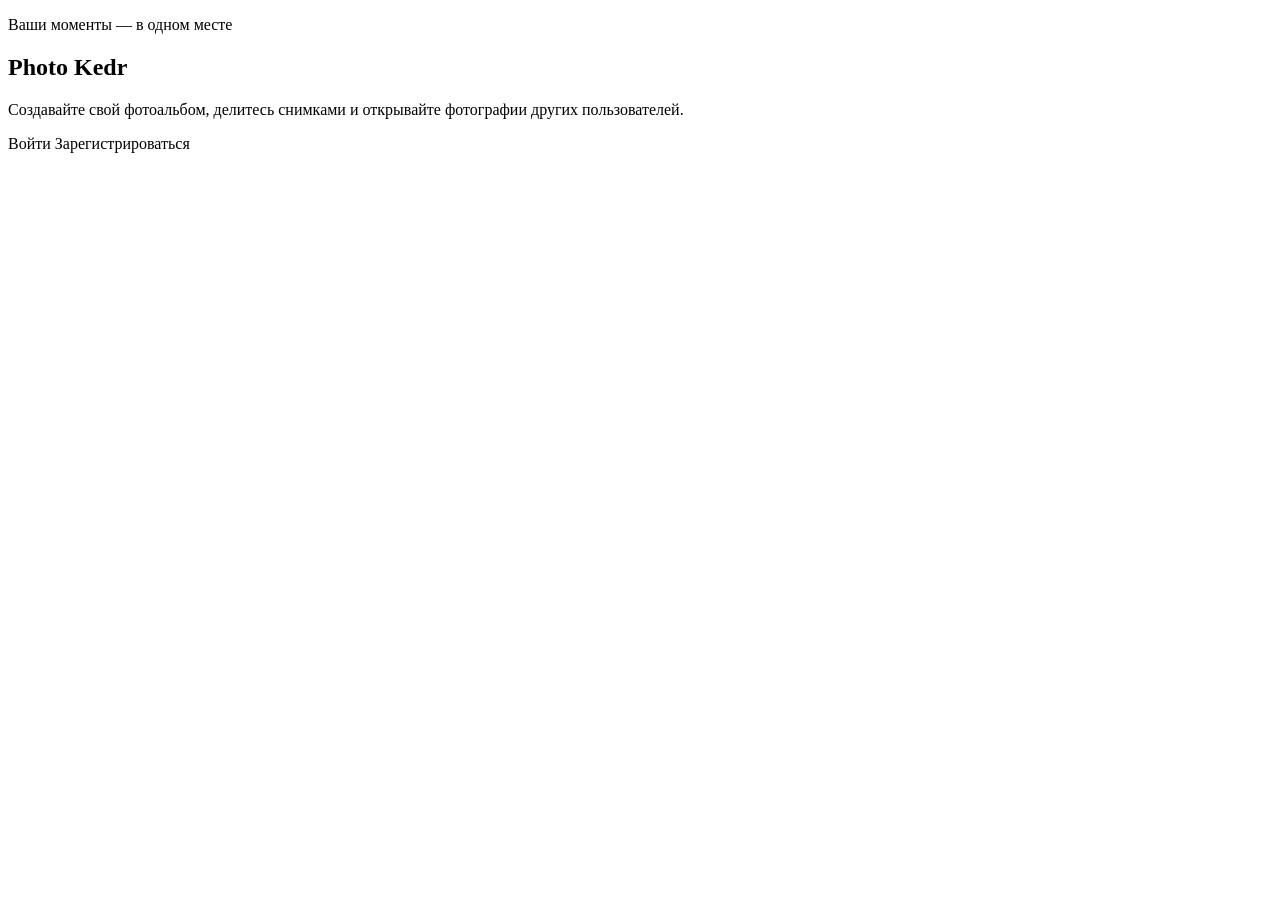
<file: src/main/resources/templates/index.html>
<!DOCTYPE html>
<html lang="ru" xmlns:th="http://www.thymeleaf.org">
<head>
    <meta charset="UTF-8">
    <meta name="viewport" content="width=device-width, initial-scale=1">
    <title>Photo Kedr — фотоальбом</title>
    <link rel="stylesheet" th:href="@{/css/app.css}">
</head>
<body>
<main class="page-shell">
    <section class="card hero-card">
        <p class="eyebrow">Ваши моменты — в одном месте</p>
        <h1>Photo Kedr</h1>
        <p class="intro">Создавайте свой фотоальбом, делитесь снимками и открывайте фотографии других пользователей.</p>
        <nav class="actions" aria-label="Действия с аккаунтом">
            <a class="button button-primary" th:href="@{/login}">Войти</a>
            <a class="button button-secondary" th:href="@{/register}">Зарегистрироваться</a>
        </nav>
    </section>
</main>
</body>
</html>
</file>
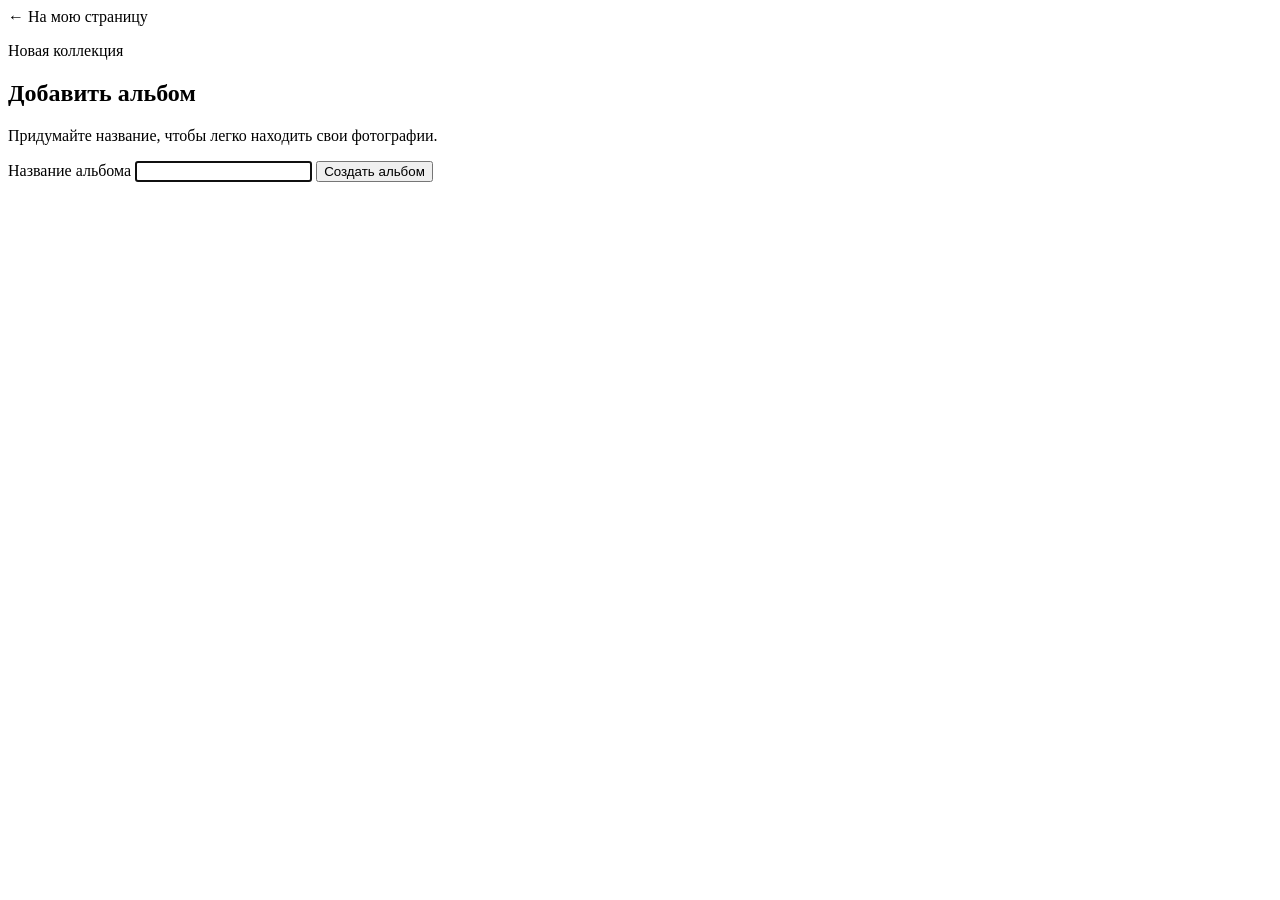
<file: src/main/resources/templates/album-form.html>
<!DOCTYPE html>
<html lang="ru" xmlns:th="http://www.thymeleaf.org">
<head>
    <meta charset="UTF-8">
    <meta name="viewport" content="width=device-width, initial-scale=1">
    <title>Добавить альбом — Photo Kedr</title>
    <link rel="stylesheet" th:href="@{/css/app.css}">
</head>
<body>
<main class="page-shell">
    <section class="card form-card">
        <a class="text-link back-link" th:href="@{/user}">← На мою страницу</a>
        <p class="eyebrow">Новая коллекция</p>
        <h1>Добавить альбом</h1>
        <p class="intro">Придумайте название, чтобы легко находить свои фотографии.</p>
        <p class="notice notice-error" th:if="${error}" th:text="${error}" role="alert"></p>
        <form class="form" th:action="@{/albums}" th:object="${albumForm}" method="post">
            <label for="name">Название альбома</label>
            <input id="name" type="text" th:field="*{name}" maxlength="100" required autofocus>
            <button class="button button-primary button-full" type="submit">Создать альбом</button>
        </form>
    </section>
</main>
</body>
</html>
</file>
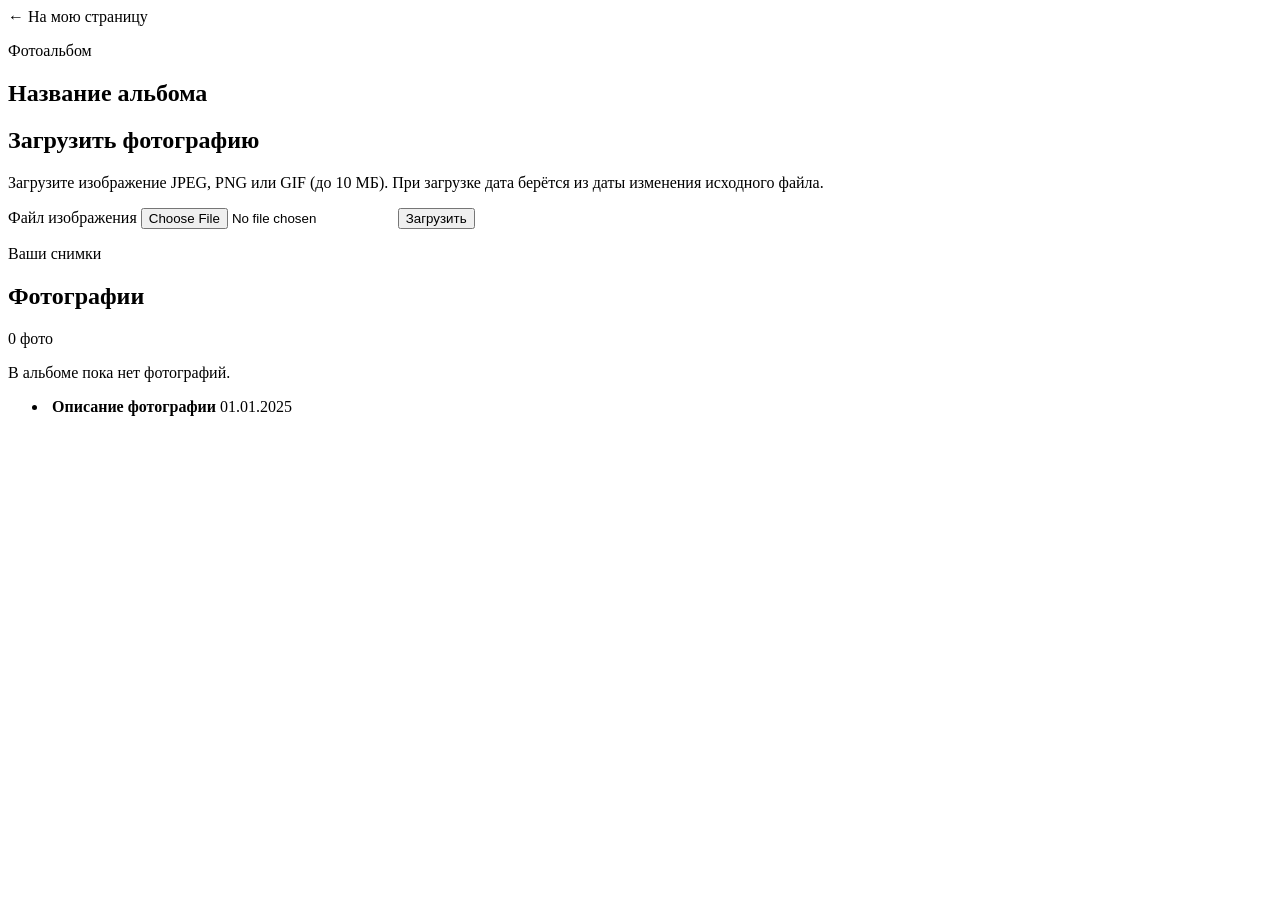
<file: src/main/resources/templates/album.html>
<!DOCTYPE html>
<html lang="ru" xmlns:th="http://www.thymeleaf.org">
<head>
    <meta charset="UTF-8">
    <meta name="viewport" content="width=device-width, initial-scale=1">
    <title th:text="${album.name} + ' — Photo Kedr'">Альбом — Photo Kedr</title>
    <link rel="stylesheet" th:href="@{/css/app.css}">
</head>
<body>
<main class="page-shell page-shell-top">
    <section class="card profile-card profile-card-wide">
        <a class="text-link back-link" th:href="@{/user}">← На мою страницу</a>
        <p class="eyebrow">Фотоальбом</p>
        <h1 th:text="${album.name}">Название альбома</h1>

        <section class="upload-section" aria-labelledby="upload-heading">
            <h2 id="upload-heading">Загрузить фотографию</h2>
            <p class="upload-help">Загрузите изображение JPEG, PNG или GIF (до 10 МБ). При загрузке дата берётся из даты изменения исходного файла.</p>
            <p class="notice notice-error" th:if="${error}" th:text="${error}" role="alert"></p>
            <form class="form upload-form" th:action="@{/albums/{id}/photos(id=${album.id})}" method="post" enctype="multipart/form-data">
                <label for="file">Файл изображения</label>
                <input id="file" name="file" type="file" accept="image/jpeg,image/png,image/gif" required>
                <input id="lastModified" name="lastModified" type="hidden">
                <button class="button button-primary" type="submit">Загрузить</button>
            </form>
        </section>

        <section class="photos-section" aria-labelledby="photos-heading">
            <div class="section-heading">
                <div>
                    <p class="eyebrow">Ваши снимки</p>
                    <h2 id="photos-heading">Фотографии</h2>
                </div>
                <span class="photo-count" th:text="${#lists.size(photos)} + ' фото'">0 фото</span>
            </div>
            <p class="empty-state" th:if="${#lists.isEmpty(photos)}">В альбоме пока нет фотографий.</p>
            <ul class="photo-grid" th:if="${!#lists.isEmpty(photos)}">
                <li class="photo-card" th:each="photo : ${photos}">
                    <a class="photo-card-link" th:href="@{/photos/{id}(id=${photo.id})}">
                        <img class="photo-thumbnail" th:src="@{/photos/{id}/image(id=${photo.id})}" th:alt="${photo.description}">
                        <span class="photo-card-details">
                            <strong th:text="${photo.description}">Описание фотографии</strong>
                            <time th:text="${#temporals.format(photo.photoDate, 'dd.MM.yyyy')}" th:datetime="${photo.photoDate}">01.01.2025</time>
                        </span>
                    </a>
                </li>
            </ul>
        </section>
    </section>
</main>
<script>
    document.getElementById('file').addEventListener('change', function () {
        const file = this.files && this.files[0];
        document.getElementById('lastModified').value = file ? file.lastModified : '';
    });
</script>
</body>
</html>
</file>
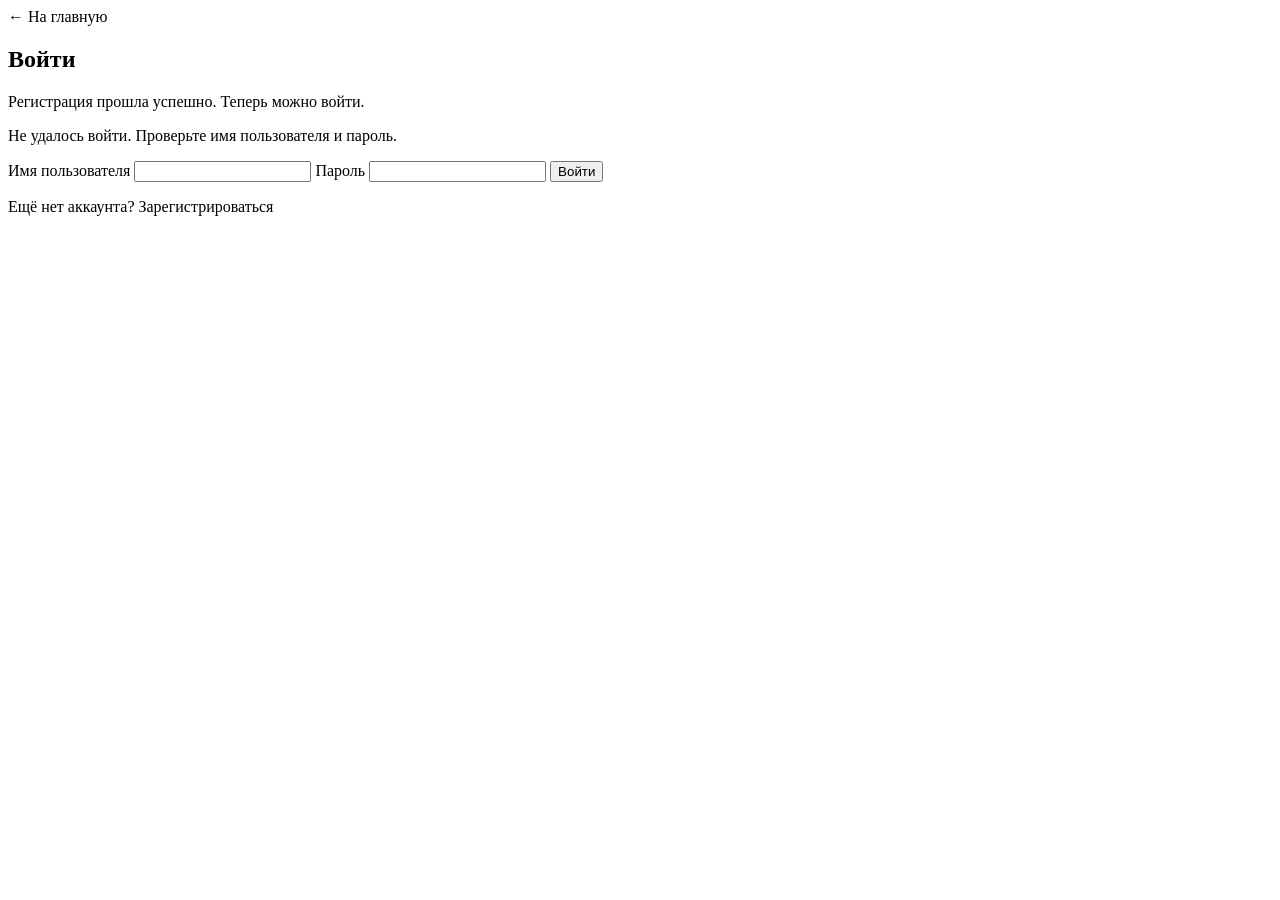
<file: src/main/resources/templates/login.html>
<!DOCTYPE html>
<html lang="ru" xmlns:th="http://www.thymeleaf.org">
<head>
    <meta charset="UTF-8">
    <meta name="viewport" content="width=device-width, initial-scale=1">
    <title>Войти — Photo Kedr</title>
    <link rel="stylesheet" th:href="@{/css/app.css}">
</head>
<body>
<main class="page-shell">
    <section class="card form-card">
        <a class="text-link back-link" th:href="@{/}">← На главную</a>
        <h1>Войти</h1>

        <p class="notice notice-success" th:if="${registered}" role="status">
            Регистрация прошла успешно. Теперь можно войти.
        </p>
        <p class="notice notice-error" th:if="${loginError}" role="alert">
            Не удалось войти. Проверьте имя пользователя и пароль.
        </p>

        <form class="form" th:action="@{/login}" method="post">
            <label for="username">Имя пользователя</label>
            <input id="username" name="username" type="text" required autocomplete="username">

            <label for="password">Пароль</label>
            <input id="password" name="password" type="password" required autocomplete="current-password">

            <button class="button button-primary button-full" type="submit">Войти</button>
        </form>

        <p class="form-footer">Ещё нет аккаунта? <a class="text-link" th:href="@{/register}">Зарегистрироваться</a></p>
    </section>
</main>
</body>
</html>
</file>
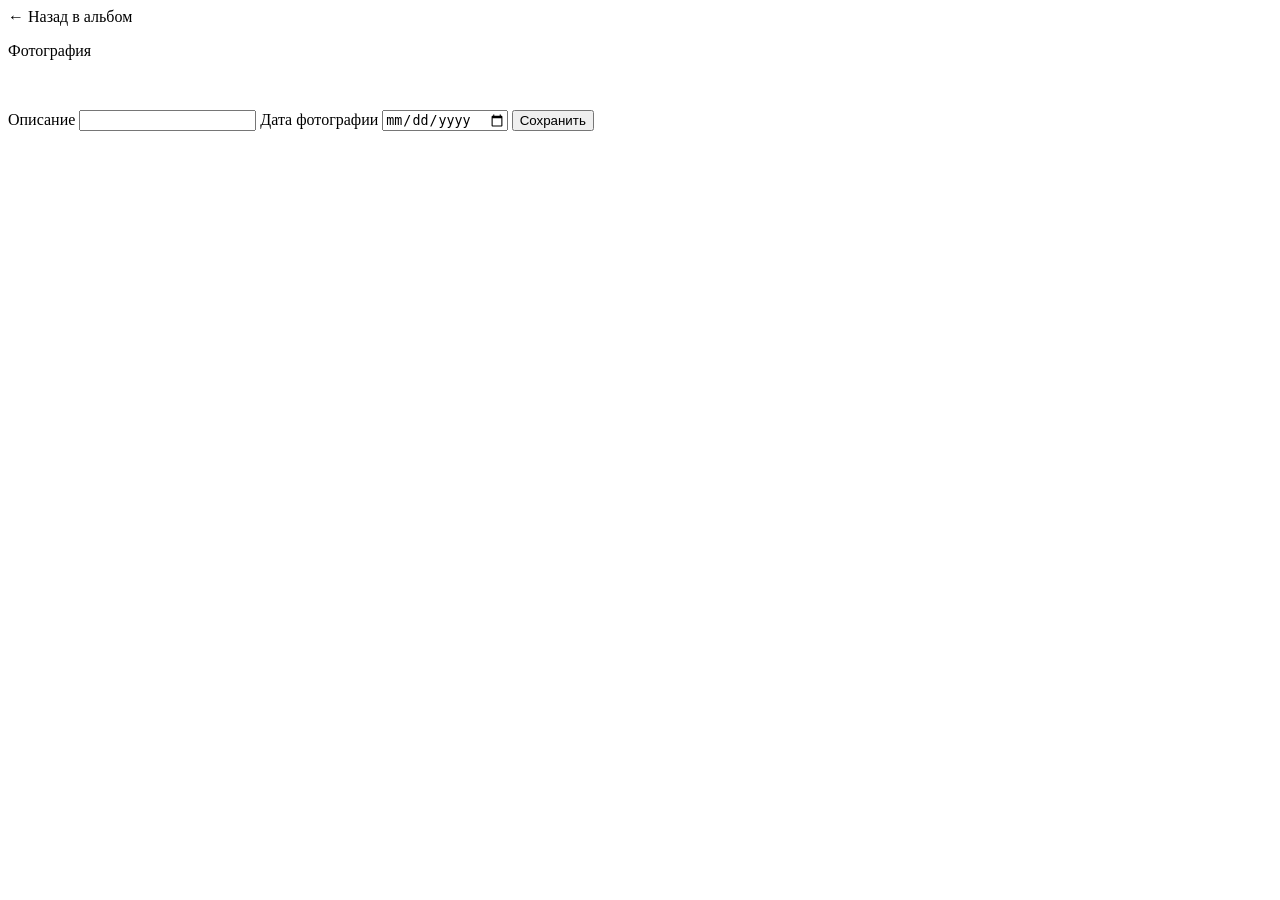
<file: src/main/resources/templates/photo.html>
<!DOCTYPE html>
<html lang="ru" xmlns:th="http://www.thymeleaf.org">
<head>
    <meta charset="UTF-8">
    <meta name="viewport" content="width=device-width, initial-scale=1">
    <title th:text="${photo.description} + ' — Photo Kedr'">Фотография — Photo Kedr</title>
    <link rel="stylesheet" th:href="@{/css/app.css}">
</head>
<body>
<main class="page-shell page-shell-top">
    <section class="card profile-card photo-detail-card">
        <a class="text-link back-link" th:href="@{/albums/{id}(id=${photo.albumId})}">← Назад в альбом</a>
        <p class="eyebrow">Фотография</p>
        <img class="photo-full" th:src="@{/photos/{id}/image(id=${photo.id})}" th:alt="${photo.description}">
        <p class="notice notice-error" th:if="${error}" th:text="${error}" role="alert"></p>
        <form class="form photo-details-form" th:action="@{/photos/{id}(id=${photo.id})}" th:object="${photoForm}" method="post">
            <label for="description">Описание</label>
            <input id="description" type="text" th:field="*{description}" maxlength="500" required>
            <label for="date">Дата фотографии</label>
            <input id="date" type="date" th:field="*{date}" required>
            <button class="button button-primary" type="submit">Сохранить</button>
        </form>
    </section>
</main>
</body>
</html>
</file>
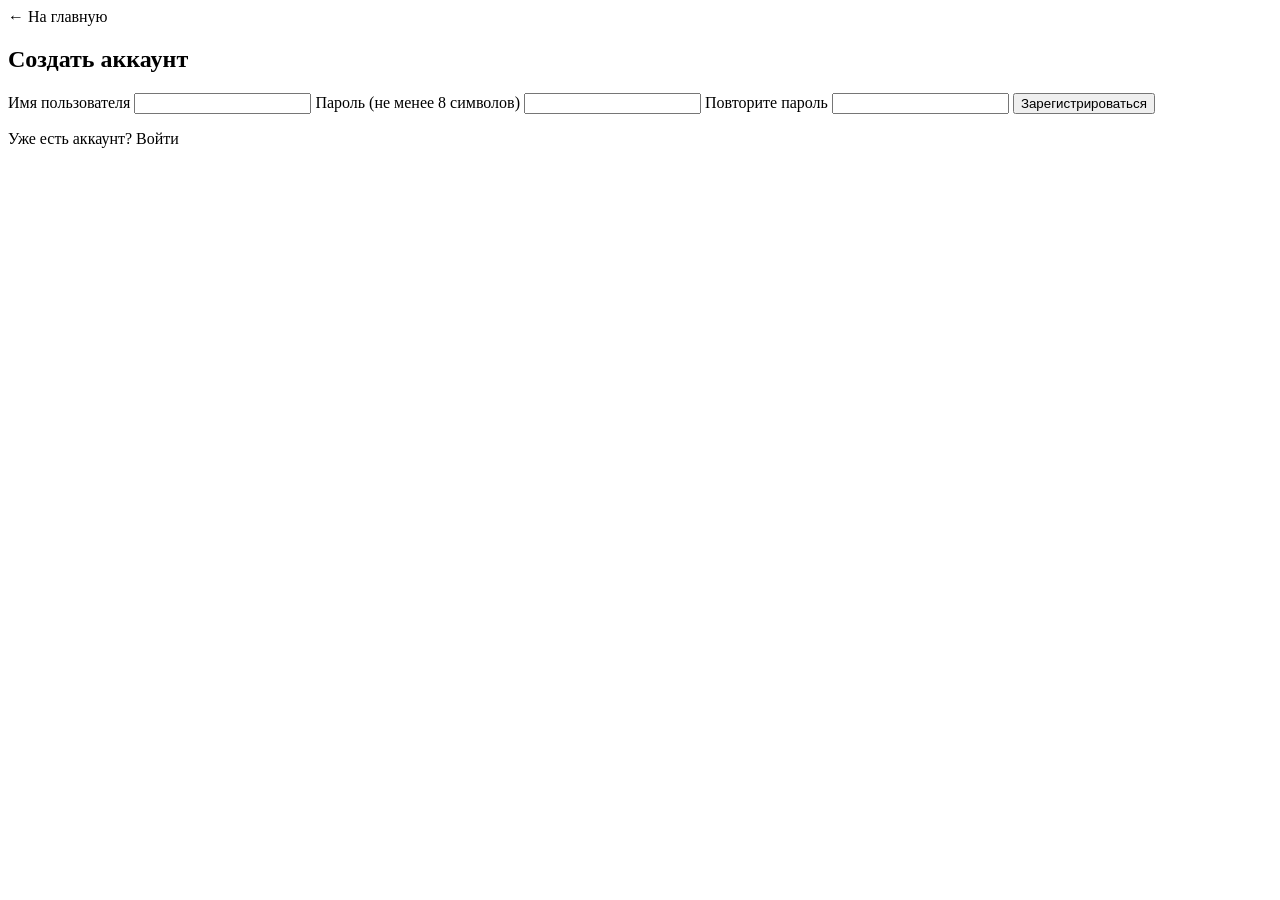
<file: src/main/resources/templates/register.html>
<!DOCTYPE html>
<html lang="ru" xmlns:th="http://www.thymeleaf.org">
<head>
    <meta charset="UTF-8">
    <meta name="viewport" content="width=device-width, initial-scale=1">
    <title>Регистрация — Photo Kedr</title>
    <link rel="stylesheet" th:href="@{/css/app.css}">
</head>
<body>
<main class="page-shell">
    <section class="card form-card">
        <a class="text-link back-link" th:href="@{/}">← На главную</a>
        <h1>Создать аккаунт</h1>

        <p class="notice notice-error" th:if="${error}" th:text="${error}" role="alert"></p>

        <form class="form" th:action="@{/register}" th:object="${registrationForm}" method="post">
            <label for="login">Имя пользователя</label>
            <input id="login" type="text" th:field="*{login}" minlength="3" maxlength="32" required autocomplete="username">

            <label for="password">Пароль (не менее 8 символов)</label>
            <input id="password" type="password" th:field="*{password}" minlength="8" required autocomplete="new-password">

            <label for="passwordConfirmation">Повторите пароль</label>
            <input id="passwordConfirmation" type="password" th:field="*{passwordConfirmation}" minlength="8" required autocomplete="new-password">

            <button class="button button-primary button-full" type="submit">Зарегистрироваться</button>
        </form>

        <p class="form-footer">Уже есть аккаунт? <a class="text-link" th:href="@{/login}">Войти</a></p>
    </section>
</main>
</body>
</html>
</file>
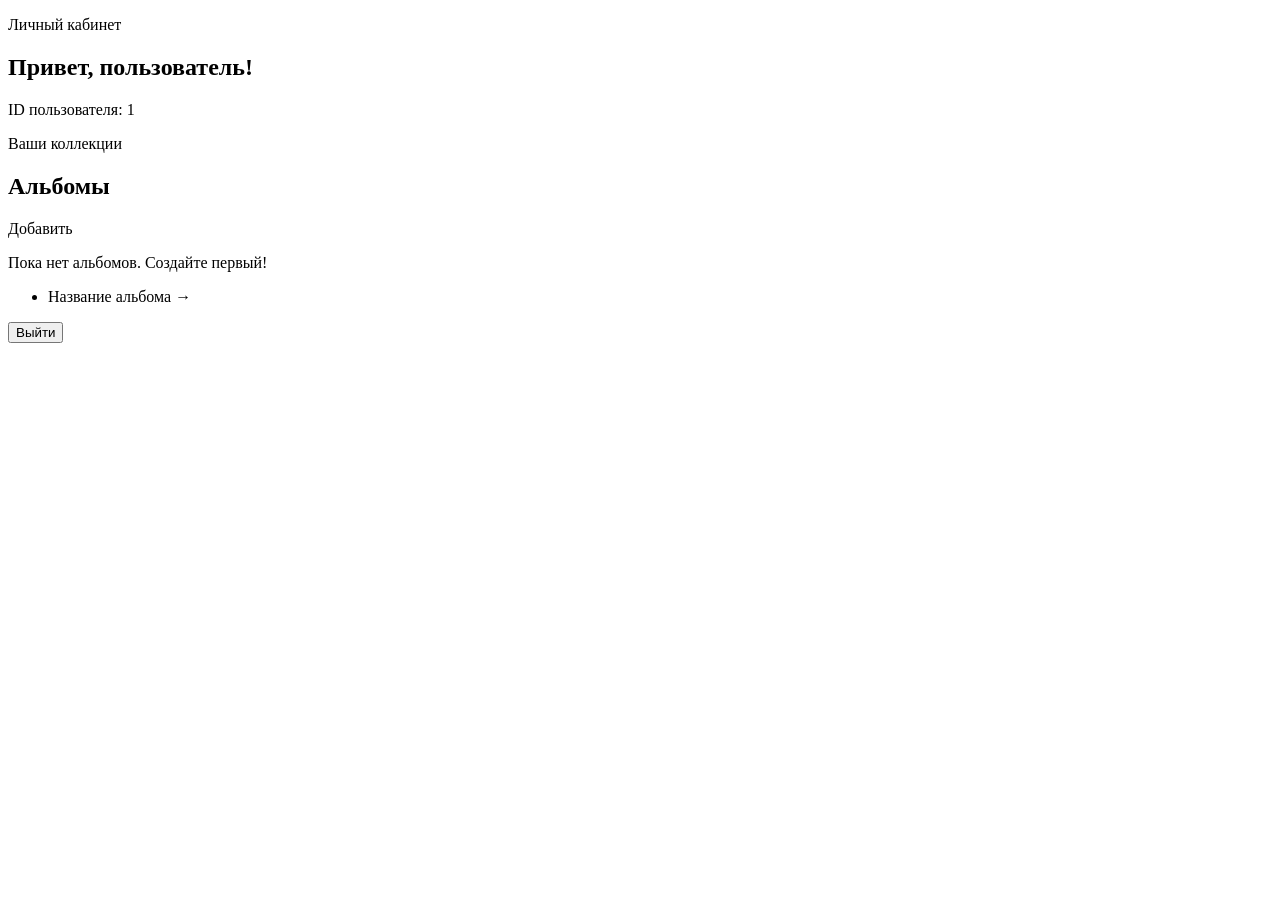
<file: src/main/resources/templates/user.html>
<!DOCTYPE html>
<html lang="ru" xmlns:th="http://www.thymeleaf.org">
<head>
    <meta charset="UTF-8">
    <meta name="viewport" content="width=device-width, initial-scale=1">
    <title>Моя страница — Photo Kedr</title>
    <link rel="stylesheet" th:href="@{/css/app.css}">
</head>
<body>
<main class="page-shell page-shell-top">
    <section class="card profile-card profile-card-wide">
        <p class="eyebrow">Личный кабинет</p>
        <h1>Привет, <span th:text="${user.login}">пользователь</span>!</h1>
        <p class="profile-meta">ID пользователя: <span th:text="${user.id}">1</span></p>

        <section class="albums-section" aria-labelledby="albums-heading">
            <div class="section-heading">
                <div>
                    <p class="eyebrow">Ваши коллекции</p>
                    <h2 id="albums-heading">Альбомы</h2>
                </div>
                <a class="button button-primary" th:href="@{/albums/new}">Добавить</a>
            </div>
            <p class="empty-state" th:if="${#lists.isEmpty(albums)}">Пока нет альбомов. Создайте первый!</p>
            <ul class="album-list" th:if="${!#lists.isEmpty(albums)}">
                <li class="album-card" th:each="album : ${albums}">
                    <a class="album-link" th:href="@{/albums/{id}(id=${album.id})}" th:text="${album.name}">Название альбома</a>
                    <span class="album-arrow" aria-hidden="true">→</span>
                </li>
            </ul>
        </section>

        <form class="logout-form" th:action="@{/logout}" method="post">
            <button class="button button-secondary" type="submit">Выйти</button>
        </form>
    </section>
</main>
</body>
</html>
</file>
